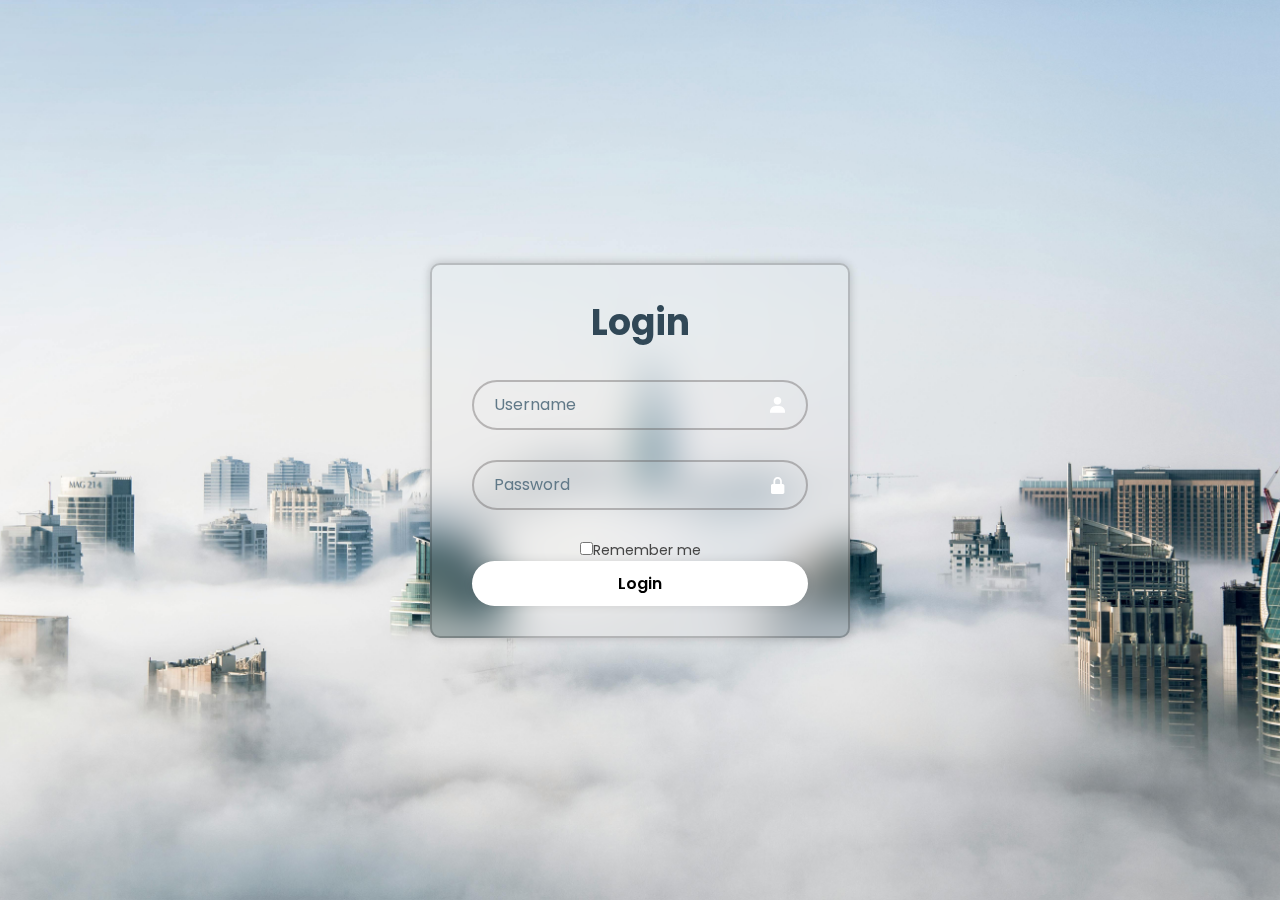
<file: index.html>
<!DOCTYPE html>
<html>
    <head>
        <link href='https://unpkg.com/boxicons@2.1.4/css/boxicons.min.css' rel='stylesheet'>
        <link rel="stylesheet" href="styles.css">
        <title>Login form for HTML and CSS</title>
    </head>


<body>
    <div>
        <div class="wrapper">
        <form action="">
            <h1>Login</h1>
            <div class="input-box">
                <input type ="text" placeholder="Username" required>
                <i class='bx bxs-user'></i>
            </div>
            
            <div class = "input-box">
                <input type ="password" placeholder="Password" required>
                <i class='bx bxs-lock-alt'></i>
            </div>
            <div class="remember-forgot">
                <label><input type="checkbox">Remember me</label><br> 
            </div>
            <div>
                <a href="https://youtube.com">
                <button type="submit" class="btn">Login</button>
                </a>
            </div>
        </div>
        </form>
    </div>

</body>
</html>
</file>
<file: styles.css>
@import url(https://fonts.googleapis.com/css2?family=Poppins:ital,wght@0,100;0,200;0,300;0,400;0,500;0,600;0,700;0,800;0,900;1,100;1,200;1,300;1,400;1,500;1,600;1,700;1,800;1,900&display=swap);

* {
    margin: 0;
    padding: 0;
    box-sizing: border-box;
    font-family: "Poppins", sans-serif;

}

body {
    
    display: flex;
    justify-content: center;
    align-items: center;
    background-color: #333333;
    background: url(img.jpg) no-repeat;
    background-size: cover;
    background-position: center;
    min-height: 100vh;

}

.wrapper{
    
    backdrop-filter: blur(20px);
    box-shadow: 0 0 10px rgba(0, 0, 0, .2);
    border-radius: 10px;
    border: 2px solid rgba(0, 0, 0, .2);
    padding: 30px 40px;
    width: 420px;
    background: transparent;
    color: white;

}

.wrapper h1{
    color: rgb(49, 72, 87);
    text-align: center;
    font-size: 36px;
}

.wrapper .input-box{
    position: relative;
    width: 100%;
    height: 50px;
    margin: 30px 0;
}

.input-box input{
    width: 100%;
    height: 100%;
    background: transparent;
    border-radius: 40px;
    border: 2px solid rgba(88, 83, 83, 0.365);
    outline: none;
    font-size: 16px;
    color:#464646;
    padding: 20px 45px 20px 20px;
}

.input-box input::placeholder{
    color: #617988;
}

.input-box i{
    position: absolute;
    right: 20px;
    top: 50%;
    transform: translateY(-50%);    
    font-size: 20px;
}

.wrapper .remember-forgot{
    display: flex;
    justify-content: center;
    font-size: 14.5px;
    color:#464646;
}

.wrapper .btn{
    transition: width 0.5s, height 0.5s, transform 0.5s;
    width: 100%;
    height: 45px;
    background:#fff;
    border: none;
    outline: none;
    border-radius: 40px;
    box-shadow: 0 0 10px rgba(0, 0, 0, .1);
    cursor: pointer;
    font-size: 16px;
    color:black;
    font-weight: 600;
}

.btn:hover:not(:focus){
    transform: scale(1.1);
    width:100%;
}
</file>
